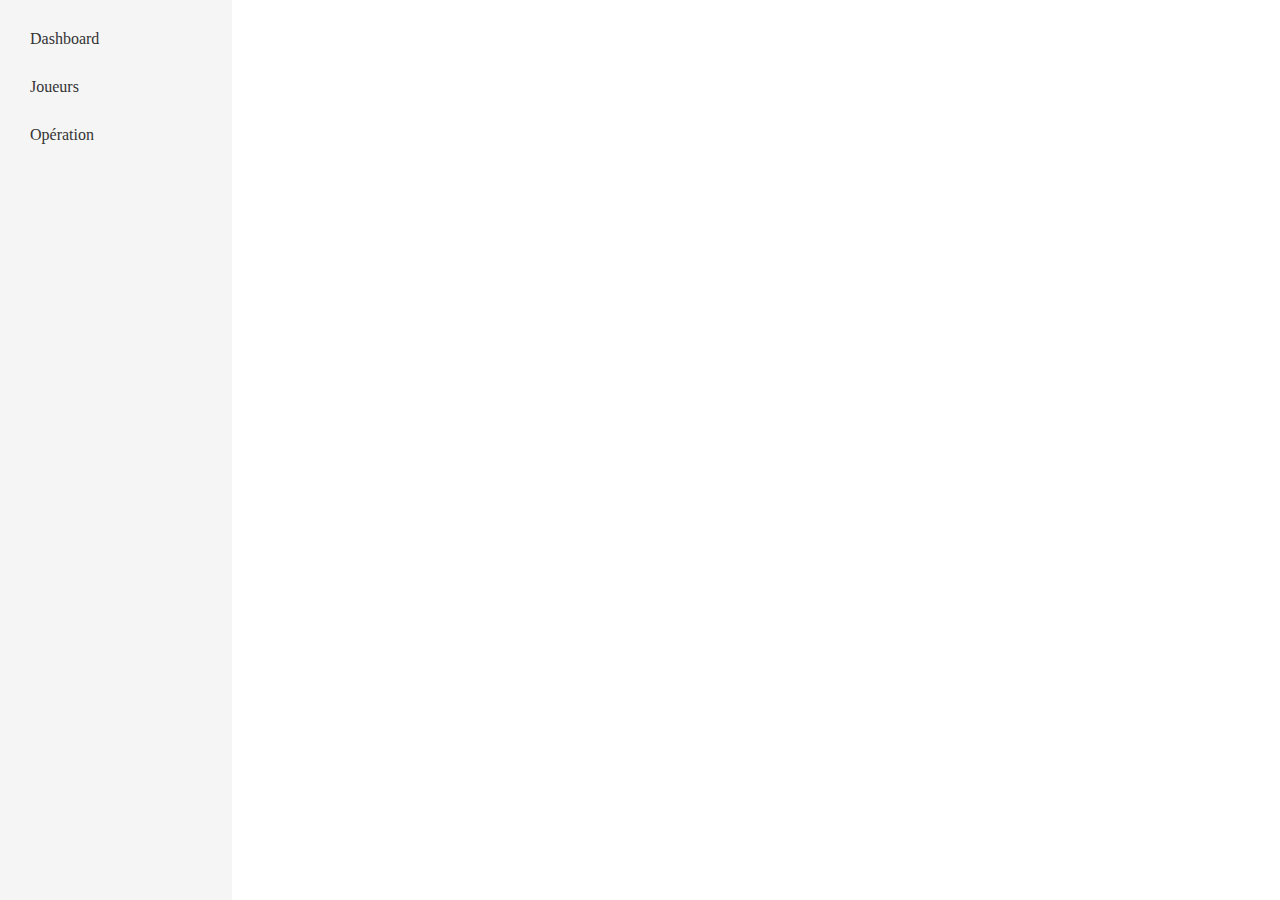
<file: index.html>
<!DOCTYPE html>
<html>
<head>
	<title>Ma page</title>
  <script src="java.js"></script>
	<style>
		.sidebar {
			background-color: #f5f5f5;
			width: 200px;
			height: 100vh;
			position: fixed;
			top: 0;
			left: 0;
			padding: 20px;
      float: left;
		  width: 15%;
		}

		.sidebar ul {
			list-style-type: none;
			padding: 0;
			margin: 0;
		}

		.sidebar li {
			margin-bottom: 10px;
		}

		.sidebar a {
			color: #333;
			text-decoration: none;
			display: block;
			padding: 10px;
			border-radius: 5px;
			transition: background-color 0.3s ease;
		}

		.sidebar a:hover {
			background-color: #ddd;
		}

    .content {
		float: right;
		width: 80%; /* ajuster la largeur en fonction de vos besoins */
		}
	</style>
</head>
<body>
	<div class="sidebar">
		<ul>
			<li><a href="index.html">Dashboard</a></li>
			<li><a href="players.html">Joueurs</a></li>
			<li><a href="missions.html">Opération</a></li>
		</ul>
	</div>
	<div class="content">
    
	</div>
</body>
</html>
</file>
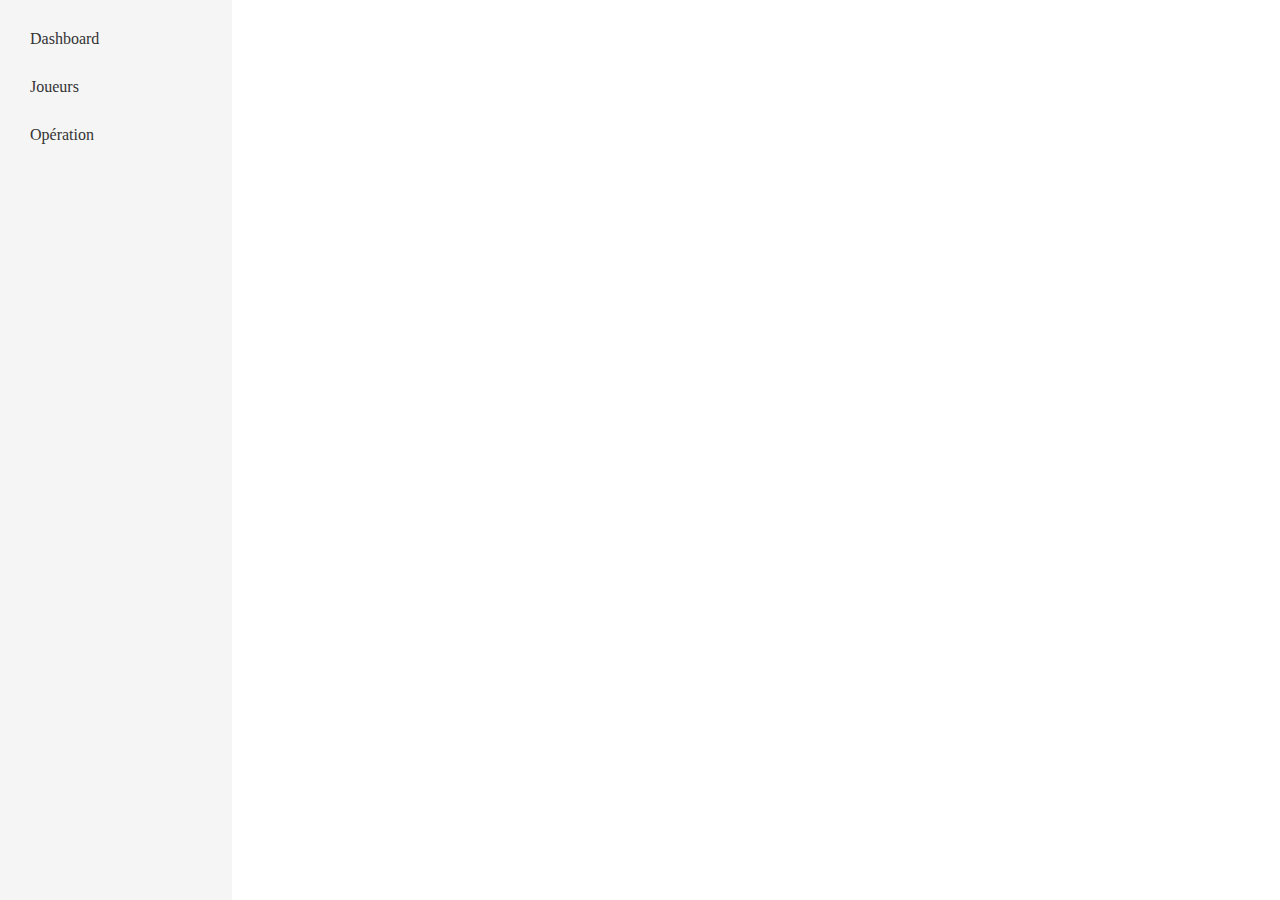
<file: missions.html>
<!DOCTYPE html>
<html>
<head>
	<title>Ma page</title>
	<script src="java.js"></script>
	<style>
		.sidebar {
			background-color: #f5f5f5;
			width: 200px;
			height: 100vh;
			position: fixed;
			top: 0;
			left: 0;
			padding: 20px;
			float: left;
			width: 15%;
		}

		.sidebar ul {
			list-style-type: none;
			padding: 0;
			margin: 0;
		}

		.sidebar li {
			margin-bottom: 10px;
		}

		.sidebar a {
			color: #333;
			text-decoration: none;
			display: block;
			padding: 10px;
			border-radius: 5px;
			transition: background-color 0.3s ease;
		}

		.sidebar a:hover {
			background-color: #ddd;
		}

		.content {
		float: right;
		width: 80%; /* ajuster la largeur en fonction de vos besoins */
		}
	</style>
</head>
<body>
	<div class="sidebar">
		<ul>
			<li><a href="index.html">Dashboard</a></li>
			<li><a href="players.html">Joueurs</a></li>
			<li><a href="missions.html">Opération</a></li>
		</ul>
	</div>
	<div class="content">
    
	</div>
</body>
</html>
</file>
